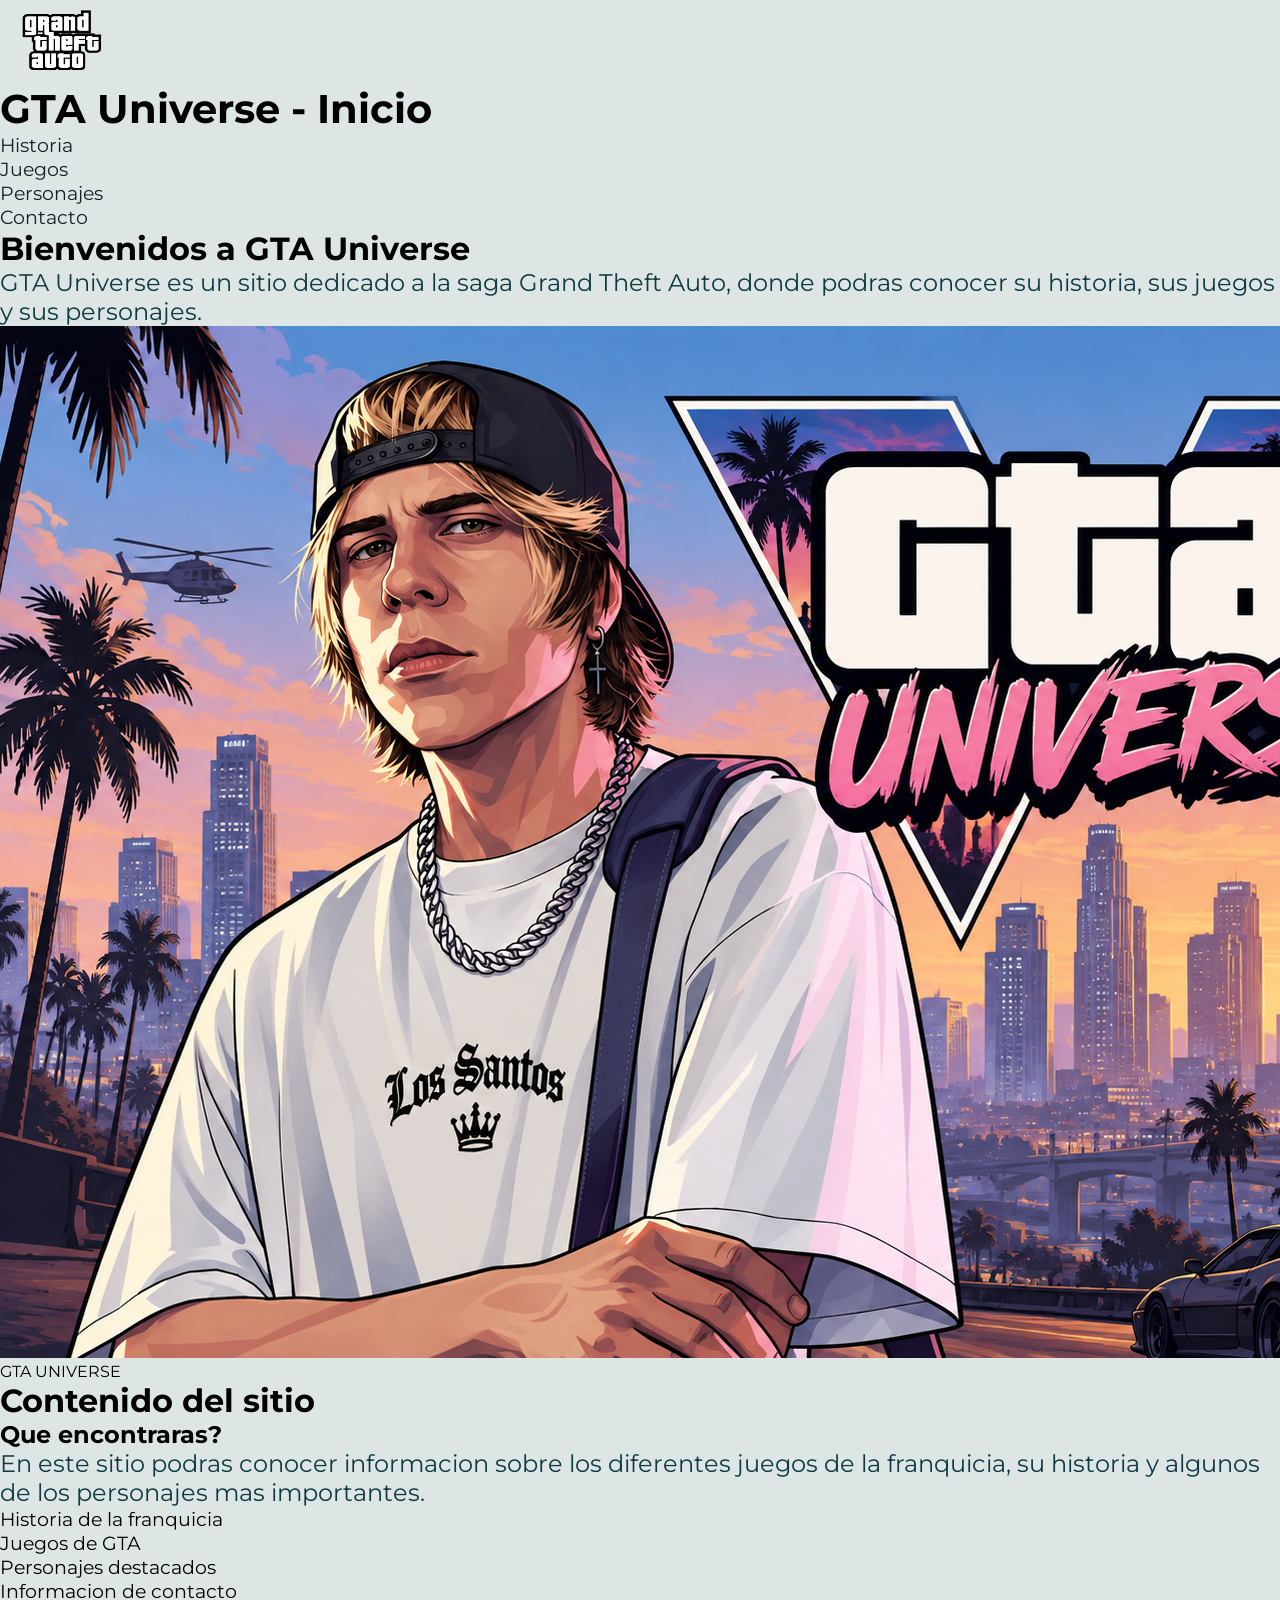
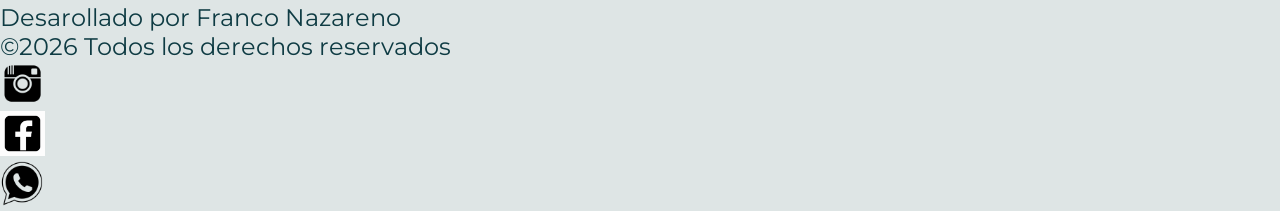
<file: index.html>
<!DOCTYPE html>
<html lang="es">
<head>
    <meta charset="UTF-8">
    <meta name="viewport" content="width=device-width, initial-scale=1.0">
    <!-- css -->
    <link rel="stylesheet" href="./styles/style.css">
    <title>GTA UNIVERSE</title>
</head>
<body>
    <header>
        <!--logo-->
        <a href="#">
            <figure>
                <img class="logo"
                src="./assets/logos/gta.png" alt="logo de la pagina de GTA  Universe" title="Logo GTA Universe">
            </figure>
        </a>
        <h1>GTA Universe - Inicio</h1>
        <nav>
            <ul>
                <li>
                    <a class="nav-link" href="./pages/historia.html" title="Ir a la hitoria">Historia</a>
                </li>

                <li>
                    <a class="nav-link" href="./pages/juegos.html" title="ver juegos de la franquicia">Juegos</a>
                </li>
        
                <li>
                    <a class="nav-link" href="./pages/personajes.html" title="ver personaes">Personajes</a>
                </li>

                <li>
                    <a class="nav-link" href="./pages/contacto.html" title="Ir a contacto">Contacto</a>
                </li>
            </ul>
        </nav>
    </header>

    <main>

    <section>
        <h2>Bienvenidos a GTA Universe</h2>

        <p>
            GTA Universe es un sitio dedicado a la saga Grand Theft Auto,
            donde podras conocer su historia, sus juegos y sus personajes.
        </p>
        <figure>
            <img src="./assets/gtaaa.png" alt="Imagen representativa de GTA">
            <figcaption> GTA UNIVERSE </figcaption>
        </figure>
    </section>

    <section>
        <h2>Contenido del sitio</h2>

        <article>
            <h3>Que encontraras?</h3>

            <p>
                En este sitio podras conocer informacion sobre los diferentes
                juegos de la franquicia, su historia y algunos de los
                personajes mas importantes.
            </p>

            <ul>
                <li>Historia de la franquicia</li>
                <li>Juegos de GTA</li>
                <li>Personajes destacados</li>
                <li>Informacion de contacto</li>
            </ul>
        </article>
    </section>

</main>

    <footer>
        <p>Desarollado por Franco Nazareno </p>
        <p>&copy;<span id="year"></span> Todos los derechos reservados</p>

        <nav>
            <ul>
                <li>
                    <a href="https://www.instagram.com" target="_blank" title="Instagram">
                        <img class="RRSS-img" src="./assets/logos/instagram_PNG16.png" alt="logo de Instagram" title="Logo de Instagram">
                    </a>
                </li>
                <li>
                    <a href="https://www.facebook.com/" target="_blank" title="Facebook">
                        <img class="RRSS-img" src="./assets/logos/logofb.png" alt="Logo de Facebook">
                    </a>
                </li>
                <li>
                    <a href="https://wa.me/" target="_blank" title="Whatsapp">
                        <img class="RRSS-img" src="./assets/logos/whatsapp_PNG.png" alt="Logo de Whatsapp">
                    </a>
                </li>
            </ul>
        </nav>
    </footer>
    
    <script>
        document.getElementById('year').textContent = new Date().getFullYear(); 
    </script>
</body>
</html>
</file>
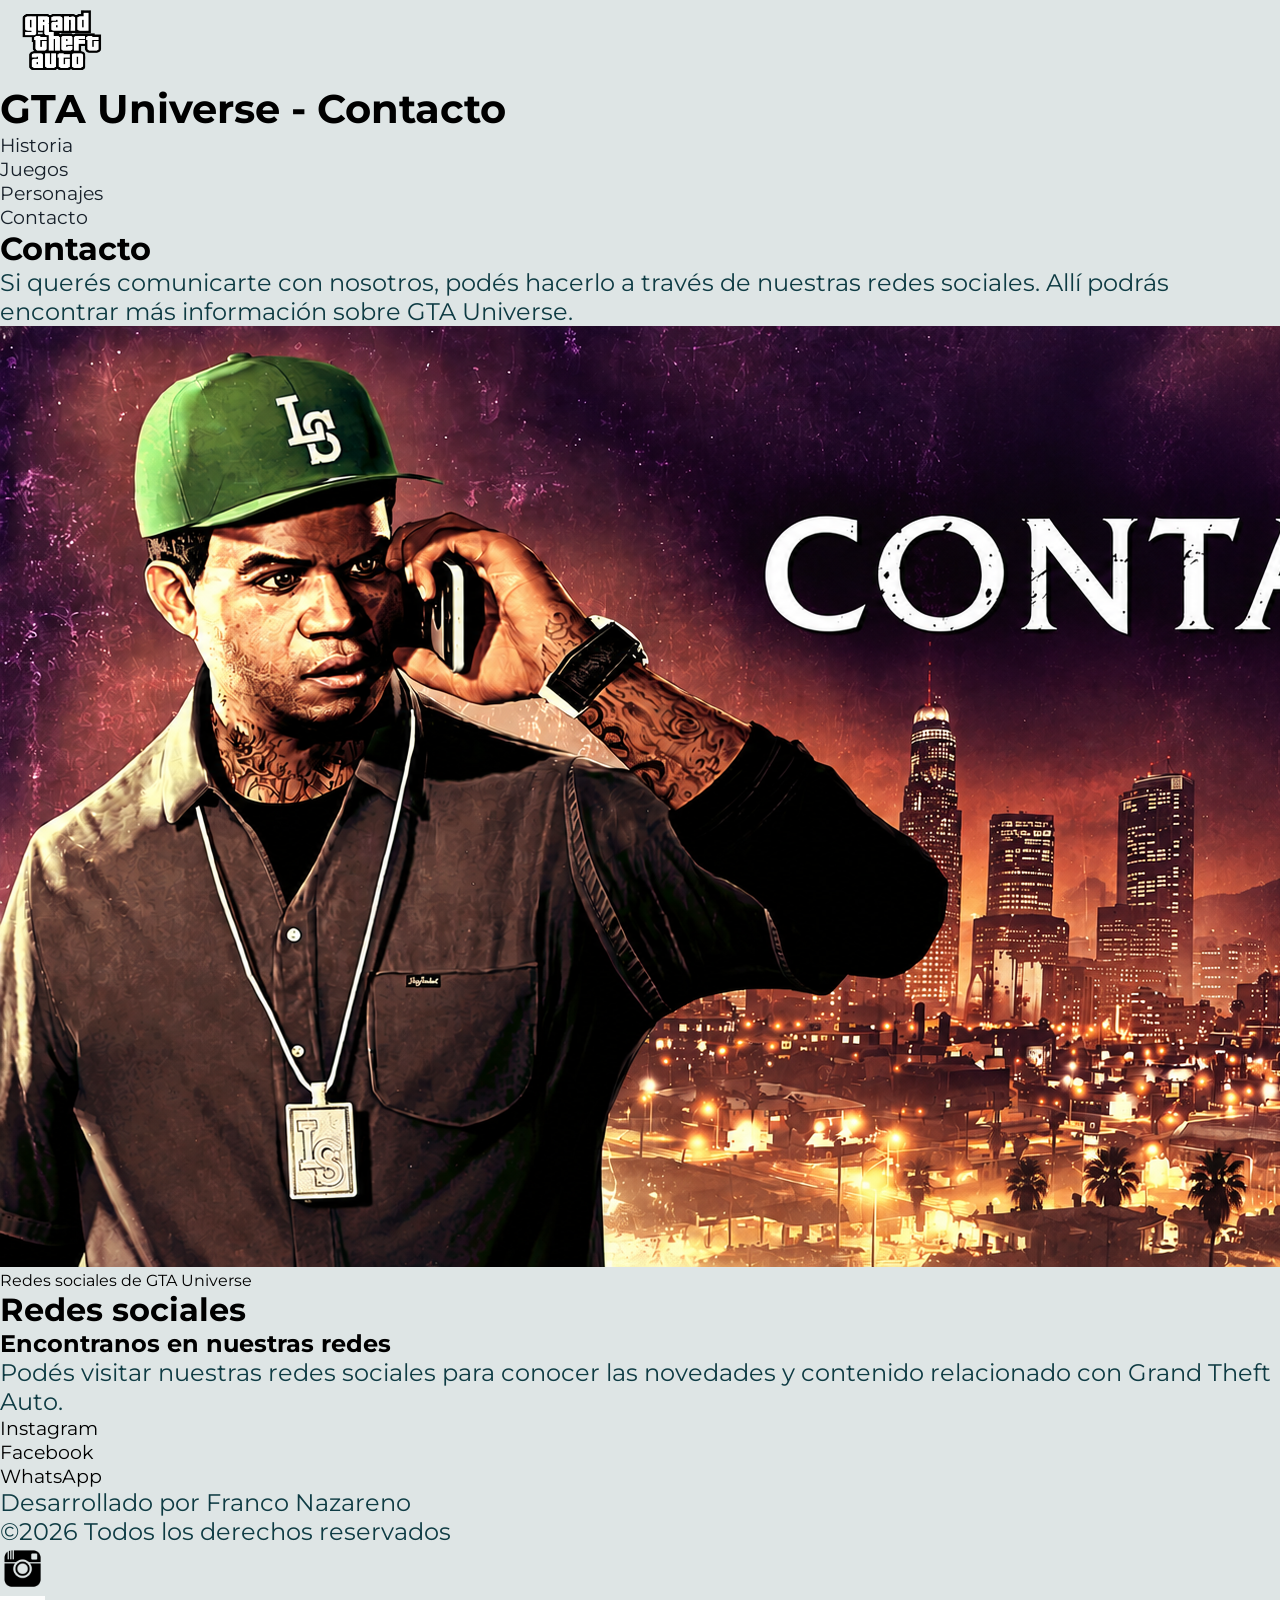
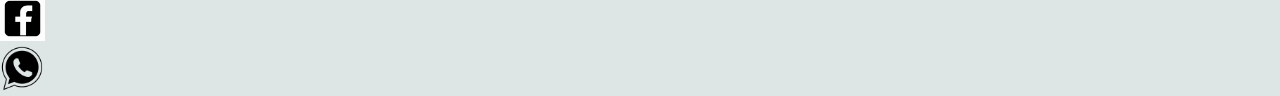
<file: pages/contacto.html>
<!DOCTYPE html>
<html lang="es">

<head>
    <meta charset="UTF-8">
    <meta name="viewport" content="width=device-width, initial-scale=1.0">
    <!--CSS-->
    <link rel="stylesheet" href="../styles/style.css">
    <title>GTA UNIVERSE | Contacto</title>
</head>

<body>

    <header>

        <a href="../index.html" title="Inicio">
            <figure>
                <img class="logo" 
                src="../assets/logos/gta.png"
                    alt="Logo de la pagina GTA UNIVERSE"
                    title="Logo GTA">
            </figure>
        </a>

        <h1>GTA Universe - Contacto</h1>

        <nav>
            <ul>

                <li>
                    <a class="nav-link" href="./historia.html" title="Historia">Historia</a>
                </li>

                <li>
                    <a class="nav-link" href="./juegos.html" title="Juegos">Juegos</a>
                </li>

                <li>
                    <a class="nav-link" href="./personajes.html" title="Personajes">Personajes</a>
                </li>

                <li>
                    <a class="nav-link" href="#" title="Contacto">Contacto</a>
                </li>

            </ul>
        </nav>

    </header>


    <main>

        <section>

            <h2>Contacto</h2>

            <p>
                Si querés comunicarte con nosotros, podés hacerlo a través
                de nuestras redes sociales. Allí podrás encontrar más
                información sobre GTA Universe.
            </p>

            <figure>
                <img src="../assets/contacto.png"
                    alt="Logo de contacto">
                <figcaption>Redes sociales de GTA Universe</figcaption>
            </figure>

        </section>


        <section>

            <h2>Redes sociales</h2>

            <article>

                <h3>Encontranos en nuestras redes</h3>

                <p>
                    Podés visitar nuestras redes sociales para conocer las
                    novedades y contenido relacionado con Grand Theft Auto.
                </p>

                <ul>
                    <li>Instagram</li>
                    <li>Facebook</li>
                    <li>WhatsApp</li>
                </ul>

            </article>

        </section>

    </main>


    <footer>

        <p>Desarrollado por Franco Nazareno</p>

        <p>
            &copy;<span id="year"></span> Todos los derechos reservados
        </p>

        <nav>
            <ul>

                <li>
                    <a href="https://www.instagram.com"
                        target="_blank"
                        title="Instagram">
                        <img class="RRSS-img" src="../assets/logos/instagram_PNG16.png"
                            alt="Logo de Instagram">
                    </a>
                </li>

                <li>
                    <a href="https://www.facebook.com/"
                        target="_blank"
                        title="Facebook">
                        <img class="RRSS-img" src="../assets/logos/logofb.png"
                            alt="Logo de Facebook">
                    </a>
                </li>

                <li>
                    <a href="https://wa.me/"
                        target="_blank"
                        title="WhatsApp">
                        <img class="RRSS-img" src="../assets/logos/whatsapp_PNG.png"
                            alt="Logo de WhatsApp">
                    </a>
                </li>

            </ul>
        </nav>

    </footer>


    <script>
        document.getElementById('year').textContent = new Date().getFullYear();
    </script>

</body>

</html>
</file>
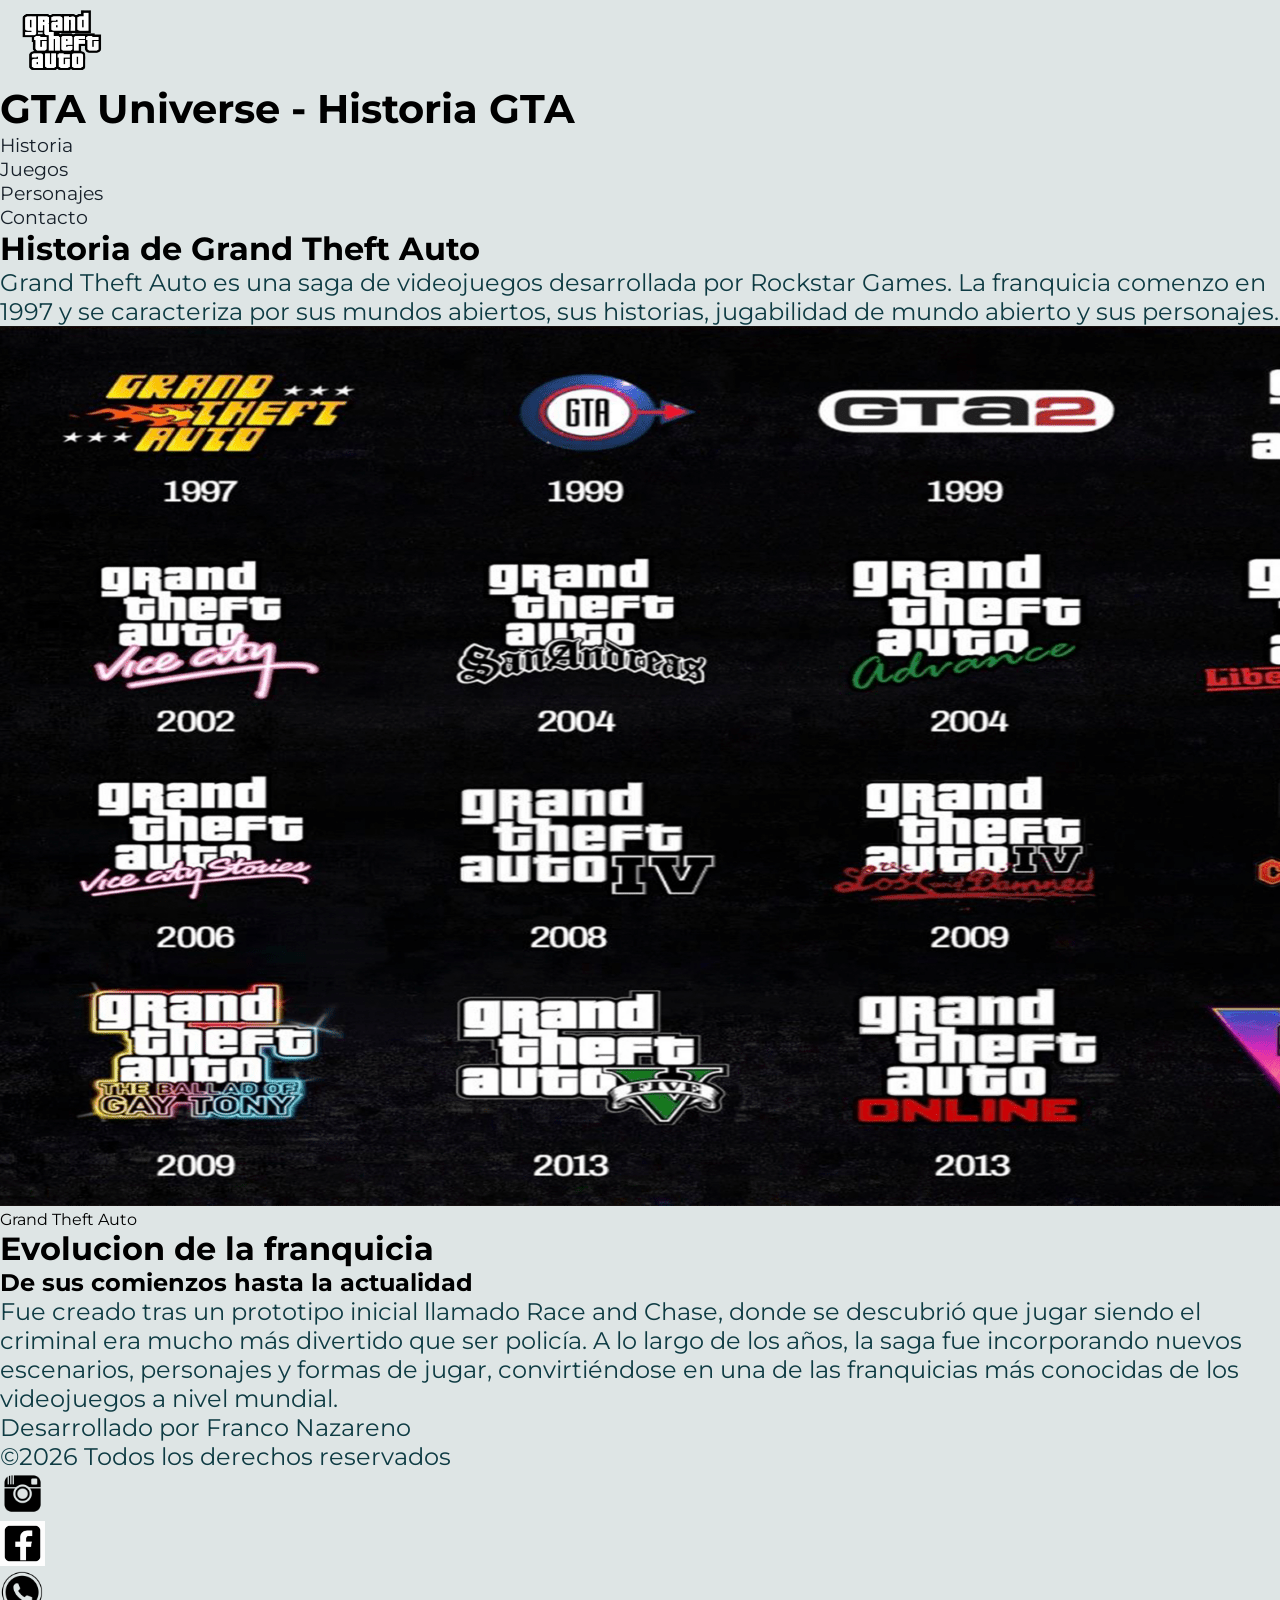
<file: pages/historia.html>
<!DOCTYPE html>
<html lang="es">
<head>
    <meta charset="UTF-8">
    <meta name="viewport" content="width=device-width, initial-scale=1.0">
    <!--CSS-->
    <link rel="stylesheet" href="../styles/style.css">
    <title>GTA UNIVERSE | Historia GTA </title>
</head>
<body>
    <header>
        <a href="../index.html" title="Inicio">
        <figure>
            <img class="logo" 
            src="../assets/logos/gta.png" alt="Logo de la pagina GTA UNIVERSE" title="Logo GTA">
        </figure>
        </a> 
        <h1>GTA Universe - Historia GTA</h1>
        <nav>
            <ul>
                <li>
                    <a class="nav-link" href="#" title="Historia">Historia</a>
                </li>
                <li>
                    <a class="nav-link" href="./juegos.html" title="Juegos">Juegos</a>
                </li>
                <li>
                    <a class="nav-link" href="./personajes.html" title="Personajes">Personajes</a>
                </li>
                <li>
                    <a class="nav-link" href="./contacto.html" title="contacto">Contacto</a>
                </li>
            </ul>
        </nav>
    </header>
    <main>

    <section>

        <h2>Historia de Grand Theft Auto</h2>

        <p>
            Grand Theft Auto es una saga de videojuegos desarrollada por
            Rockstar Games. La franquicia comenzo en 1997 y se caracteriza
            por sus mundos abiertos, sus historias, jugabilidad de mundo abierto
            y sus personajes.
        </p>

        <figure>
            <img src="../assets/logos/gta-logos.png.webp"
                alt="Logo de GTA">
            <figcaption>Grand Theft Auto</figcaption>
        </figure>

    </section>


    <section>

        <h2>Evolucion de la franquicia</h2>

        <article>

            <h3>De sus comienzos hasta la actualidad</h3>

            <p>
                Fue creado tras un prototipo inicial llamado Race and Chase,
                donde se descubrió que jugar siendo el criminal era mucho más
                divertido que ser policía.
                A lo largo de los años, la saga fue incorporando nuevos
                escenarios, personajes y formas de jugar, convirtiéndose
                en una de las franquicias más conocidas de los videojuegos
                a nivel mundial.
            </p>

        </article>

    </section>

</main>
    <footer>
        <p>Desarrollado por Franco Nazareno</p>

        <p>
            &copy;<span id="year"></span> Todos los derechos reservados
        </p>

        <nav>
            <ul>

                <li>
                    <a href="https://www.instagram.com"
                        target="_blank"
                        title="Instagram">
                        <img class="RRSS-img" src="../assets/logos/instagram_PNG16.png"
                            alt="Logo de Instagram">
                    </a>
                </li>

                <li>
                    <a href="https://www.facebook.com/"
                        target="_blank"
                        title="Facebook">
                        <img class="RRSS-img" src="../assets/logos/logofb.png"
                            alt="Logo de Facebook">
                    </a>
                </li>

                <li>
                    <a href="https://wa.me/"
                        target="_blank"
                        title="WhatsApp">
                        <img class="RRSS-img" src="../assets/logos/whatsapp_PNG.png"
                            alt="Logo de WhatsApp">
                    </a>
                </li>

            </ul>
        </nav>

    </footer>
    <script>
        document.getElementById('year').textContent = new Date().getFullYear();
    </script>
</body>
</html>
</file>
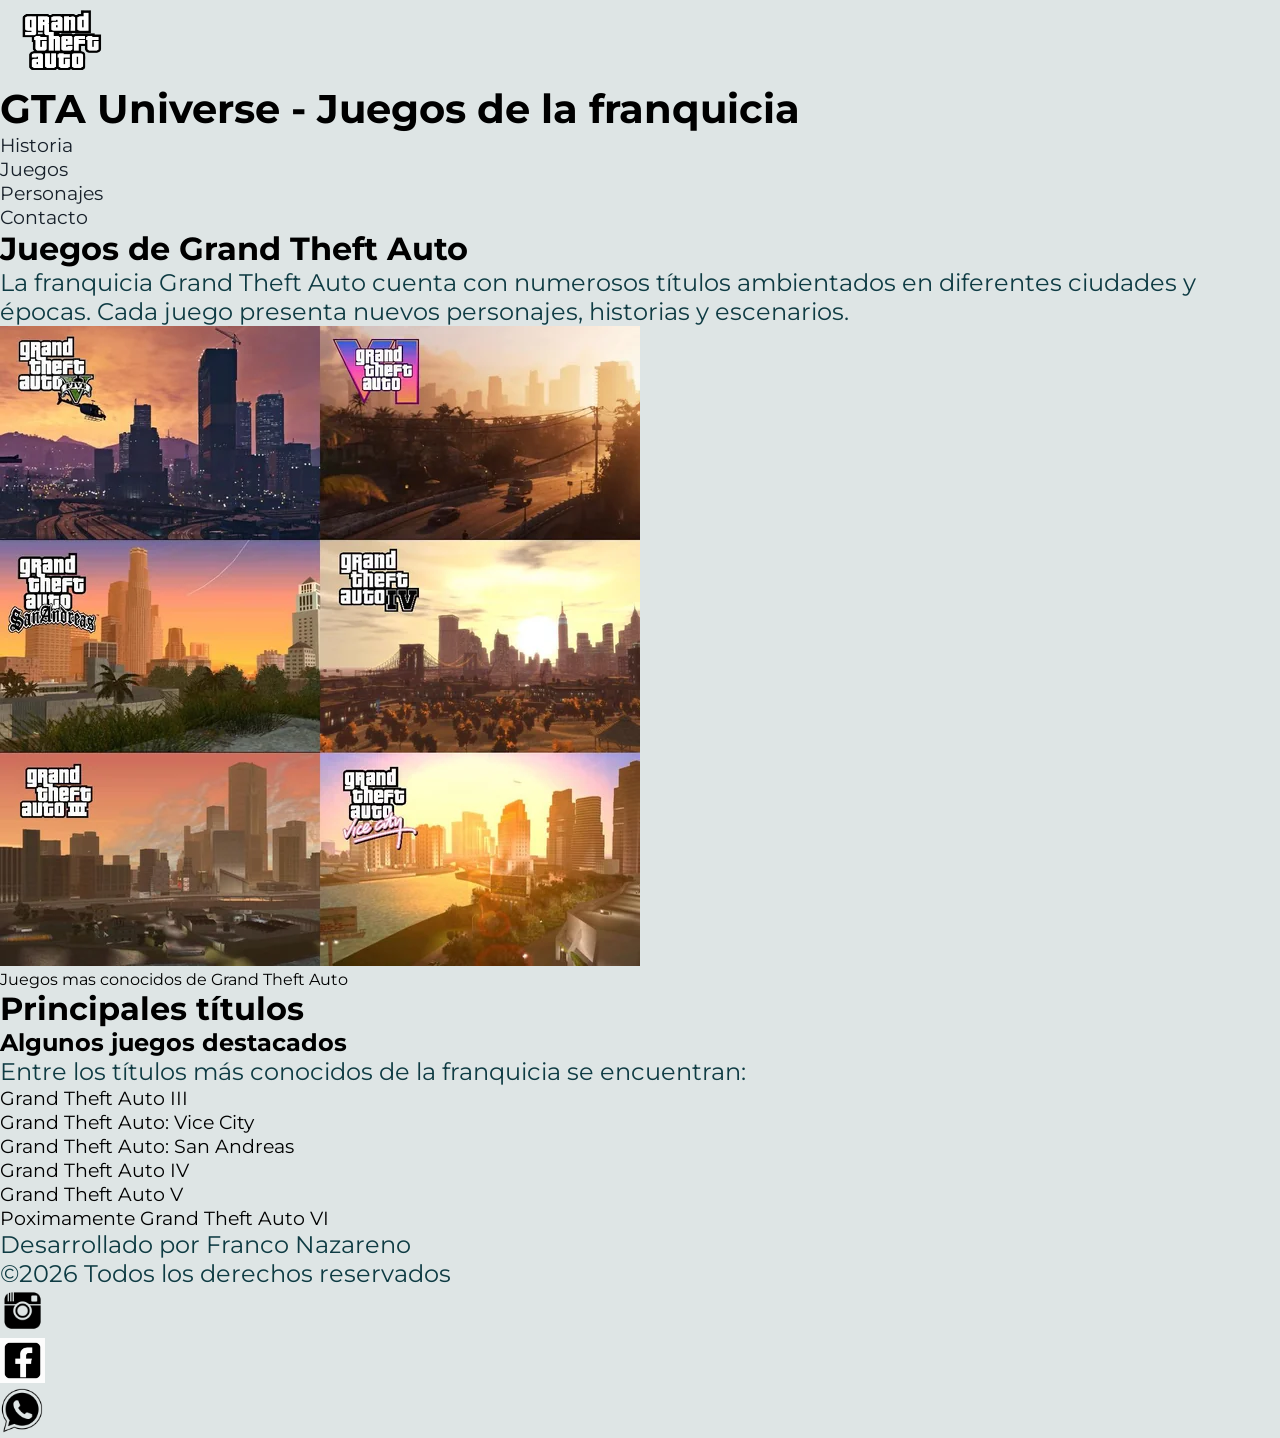
<file: pages/juegos.html>
<!DOCTYPE html>
<html lang="es">

<head>
    <meta charset="UTF-8">
    <meta name="viewport" content="width=device-width, initial-scale=1.0">
    <!--CSS-->
    <link rel="stylesheet" href="../styles/style.css">
    <title>GTA UNIVERSE | Juegos</title>
</head>

<body>

    <header>

        <a href="../index.html" title="Inicio">
            <figure>
                <img class="logo" 
                src="../assets/logos/gta.png"
                    alt="Logo de la pagina GTA UNIVERSE"
                    title="Logo GTA">
            </figure>
        </a>

        <h1>GTA Universe - Juegos de la franquicia</h1>

        <nav>
            <ul>

                <li>
                    <a class="nav-link" href="./historia.html" title="Historia">Historia</a>
                </li>

                <li>
                    <a class="nav-link" href="#" title="Juegos">Juegos</a>
                </li>

                <li>
                    <a class="nav-link" href="./personajes.html" title="Personajes">Personajes</a>
                </li>

                <li>
                    <a class="nav-link" href="./contacto.html" title="Contacto">Contacto</a>
                </li>

            </ul>
        </nav>

    </header>


    <main>

        <section>

            <h2>Juegos de Grand Theft Auto</h2>

            <p>
                La franquicia Grand Theft Auto cuenta con numerosos títulos
                ambientados en diferentes ciudades y épocas. Cada juego
                presenta nuevos personajes, historias y escenarios.
            </p>

            <figure>
                <img src="../assets/evolucion.png.webp"
                    alt="Imagen representativa de los juegos de Grand Theft Auto">
                <figcaption>Juegos mas conocidos de Grand Theft Auto</figcaption>
            </figure>

        </section>


        <section>

            <h2>Principales títulos</h2>

            <article>

                <h3>Algunos juegos destacados</h3>

                <p>
                    Entre los títulos más conocidos de la franquicia se
                    encuentran:
                </p>

                <ul>
                    <li>Grand Theft Auto III</li>
                    <li>Grand Theft Auto: Vice City</li>
                    <li>Grand Theft Auto: San Andreas</li>
                    <li>Grand Theft Auto IV</li>
                    <li>Grand Theft Auto V</li>
                    <li>Poximamente Grand Theft Auto VI</li>
                </ul>

            </article>

        </section>

    </main>


    <footer>

        <p>Desarrollado por Franco Nazareno</p>

        <p>
            &copy;<span id="year"></span> Todos los derechos reservados
        </p>

        <nav>
            <ul>

                <li>
                    <a href="https://www.instagram.com"
                        target="_blank"
                        title="Instagram">
                        <img class="RRSS-img" src="../assets/logos/instagram_PNG16.png"
                            alt="Logo de Instagram">
                    </a>
                </li>

                <li>
                    <a href="https://www.facebook.com/"
                        target="_blank"
                        title="Facebook">
                        <img class="RRSS-img" src="../assets/logos/logofb.png"
                            alt="Logo de Facebook">
                    </a>
                </li>

                <li>
                    <a href="https://wa.me/"
                        target="_blank"
                        title="WhatsApp">
                        <img class="RRSS-img" src="../assets/logos/whatsapp_PNG.png"
                            alt="Logo de WhatsApp">
                    </a>
                </li>

            </ul>
        </nav>

    </footer>


    <script>
        document.getElementById('year').textContent = new Date().getFullYear();
    </script>

</body>

</html>
</file>
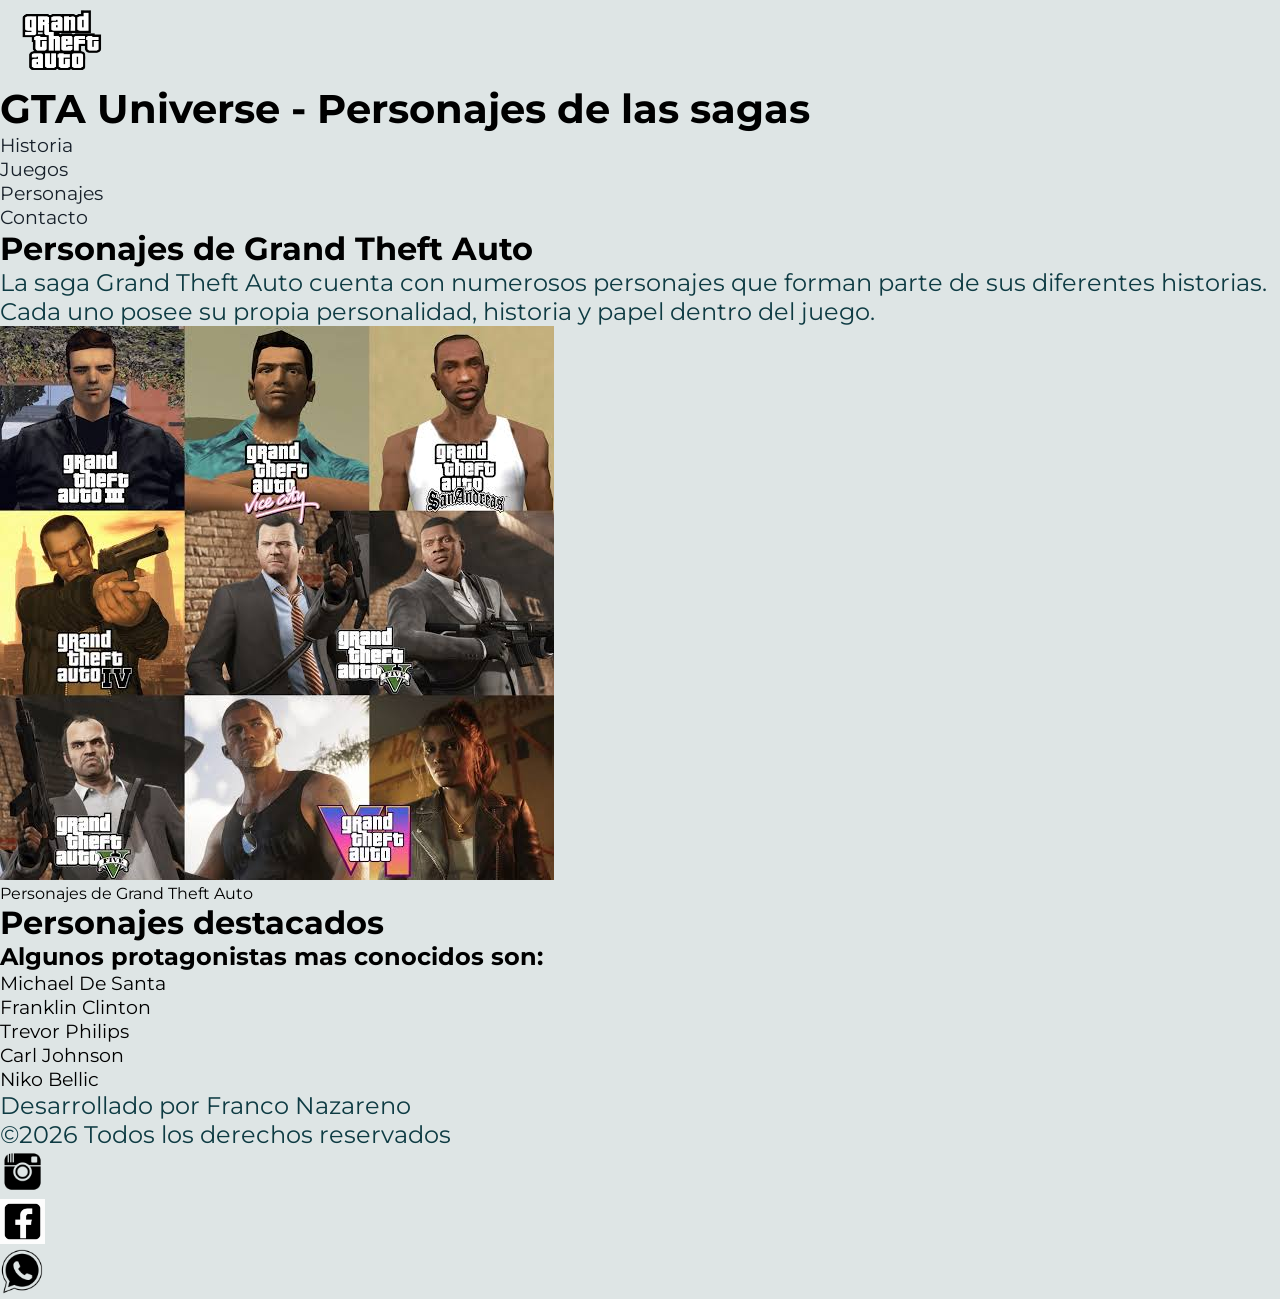
<file: pages/personajes.html>
<!DOCTYPE html>
<html lang="es">

<head>
    <meta charset="UTF-8">
    <meta name="viewport" content="width=device-width, initial-scale=1.0">
    <!--CSS-->
    <link rel="stylesheet" href="../styles/style.css">
    <title>GTA UNIVERSE | Personajes</title>
</head>

<body>

    <header>

        <a href="../index.html" title="Inicio">
            <figure>
                <img class="logo" 
                src="../assets/logos/gta.png"
                    alt="Logo de la pagina GTA UNIVERSE"
                    title="Logo GTA">
            </figure>
        </a>

        <h1>GTA Universe - Personajes de las sagas</h1>

        <nav>
            <ul>

                <li>
                    <a class="nav-link" href="./historia.html" title="Historia">Historia</a>
                </li>

                <li>
                    <a class="nav-link" href="./juegos.html" title="Juegos">Juegos</a>
                </li>

                <li>
                    <a class="nav-link" href="#" title="Personajes">Personajes</a>
                </li>

                <li>
                    <a class="nav-link" href="./contacto.html" title="Contacto">Contacto</a>
                </li>

            </ul>
        </nav>

    </header>


    <main>

        <section>

            <h2>Personajes de Grand Theft Auto</h2>

            <p>
                La saga Grand Theft Auto cuenta con numerosos personajes que
                forman parte de sus diferentes historias. Cada uno posee su
                propia personalidad, historia y papel dentro del juego.
            </p>

            <figure>
                <img src="../assets/personajes-gta.png"
                    alt="Imagen representativa de los personajes de Grand Theft Auto">
                <figcaption>Personajes de Grand Theft Auto</figcaption>
            </figure>

        </section>


        <section>

            <h2>Personajes destacados</h2>

            <article>

                <h3>Algunos protagonistas mas conocidos son:</h3>

                <ul>
                    <li>Michael De Santa</li>
                    <li>Franklin Clinton</li>
                    <li>Trevor Philips</li>
                    <li>Carl Johnson</li>
                    <li>Niko Bellic</li>
                </ul>

            </article>

        </section>

    </main>


    <footer>

        <p>Desarrollado por Franco Nazareno</p>

        <p>
            &copy;<span id="year"></span> Todos los derechos reservados
        </p>

        <nav>
            <ul>

                <li>
                    <a href="https://www.instagram.com"
                        target="_blank"
                        title="Instagram">
                        <img class="RRSS-img" src="../assets/logos/instagram_PNG16.png"
                            alt="Logo de Instagram">
                    </a>
                </li>

                <li>
                    <a href="https://www.facebook.com/"
                        target="_blank"
                        title="Facebook">
                        <img class="RRSS-img" src="../assets/logos/logofb.png"
                            alt="Logo de Facebook">
                    </a>
                </li>

                <li>
                    <a href="https://wa.me/"
                        target="_blank"
                        title="WhatsApp">
                        <img class="RRSS-img" src="../assets/logos/whatsapp_PNG.png"
                            alt="Logo de WhatsApp">
                    </a>
                </li>

            </ul>
        </nav>

    </footer>


    <script>
        document.getElementById('year').textContent = new Date().getFullYear();
    </script>

</body>

</html>
</file>
<file: styles/style.css>
/*Google fonts*/
@import url('https://fonts.googleapis.com/css2?family=Anton&family=Montserrat:ital,wght@0,100..900;1,100..900&display=swap');
/*font-family: "Anton", sans-serif;
font-family: "Anton", sans-serif;
*/


body {
    background-color:#DEE5E5 ;
    font-family: 'Montserrat', sans-serif;
}

h1 {
    font-size: 2.5rem;
}

h2 {
    font-size: 2rem;
}

h3 {
    font-size: 1.5rem;
}

 p {
    color: #0E3B43;
    font-size: 1.5rem;
 }
.parrafo-diferente {
color: #0F0202;
}
li {
    font-size: 1.2rem;
}

/*header*/
.logo {
    width: 120px;
    height: 80px;
}

header nav ul li {
    list-style: none;
}
.nav-link {
    text-decoration: none;
    color: #17202A;;
}

*{
    margin: 0;
    padding: 0;
}
.RRSS-img{
    height: 5vh;
    width: auto;
}
</file>
